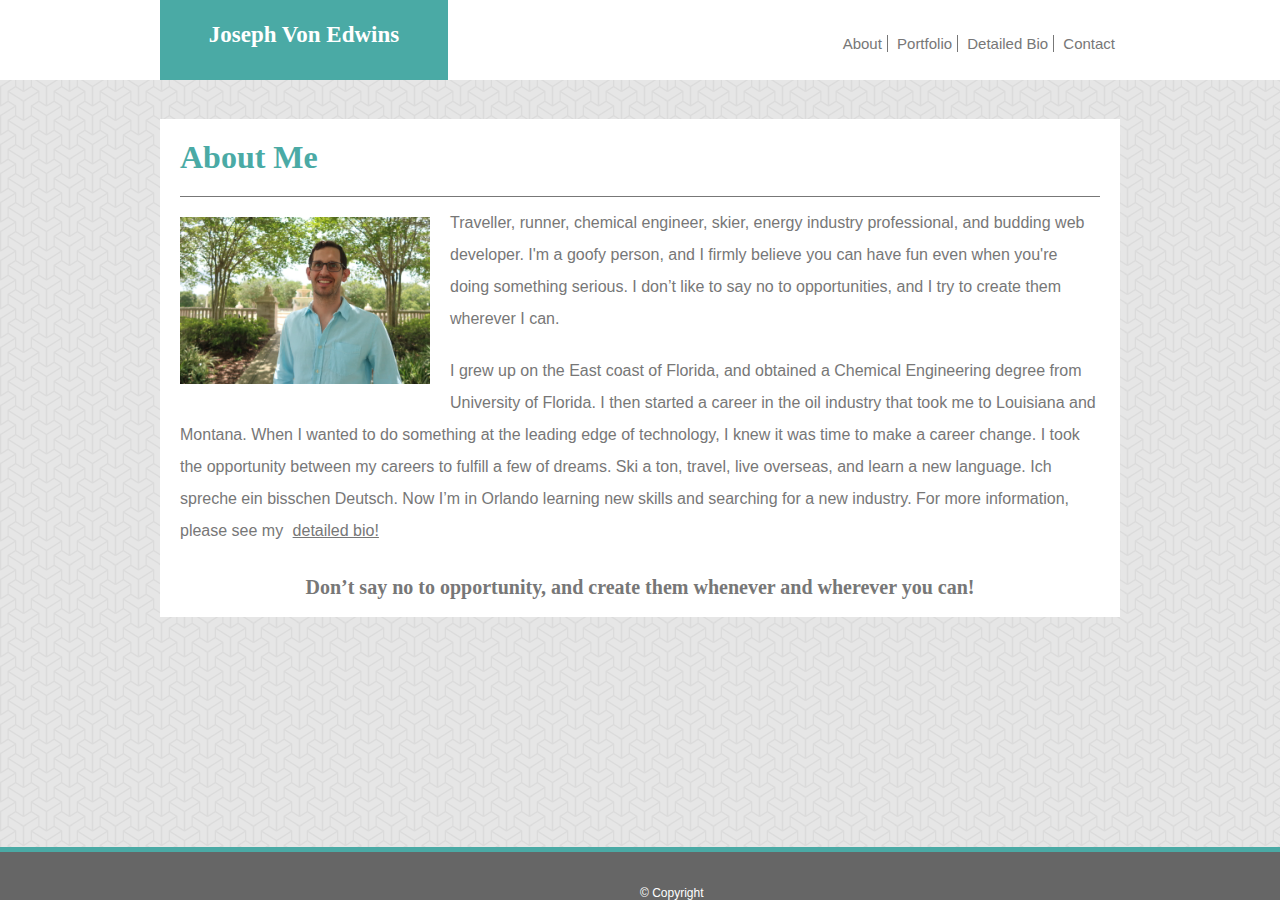
<file: index.html>
<!DOCTYPE>
<html lang="en-US">
    <head>

        <title>Joseph Von Edwins</title>
        <meta charset="UTF-8">

        <link rel="stlyesheet" type="text/css" href="assets/css/reset.css">
        <link rel="stylesheet" type="text/css" href="assets/css/style.css">

    </head>

    <body>

        <!--Header bar section, contains name and nav bar-->

        <div id="header-bar">
            <div id="center-header">

                <h1 id="header-name">Joseph Von Edwins</h1>

                <ul id="nav-links">
                    <li class="link-items link-border" onclick="location.href='index.html'">About</li>
                    <li class="link-items link-border" onclick="location.href='portfolio.html'">Portfolio</li>
                    <li class="link-items link-border" onclick="location.href='detailed_bio.html'">Detailed Bio</li>
                    <li class="link-items" onclick="location.href='contact.html';">Contact</li>
                </ul>

            </div>
        </div>

        <!--About Me Section-->

        <section>
            <h1 class="content-header">About Me</h1>

            <img id="profile-image" class="content" src="assets/images/Profile.JPG" alt="Picture of Joseph Von Edwins">

            <p class="content">Traveller, runner, chemical engineer, skier, energy industry professional, and budding web developer. I'm a goofy person, and I firmly believe you can have fun even when you're doing something serious. I don’t like to say no to opportunities, and I try to create them wherever I can.</p>

            <p class="content">I grew up on the East coast of Florida, and obtained a Chemical Engineering degree from University of Florida. I then started a career in the oil industry that took me to Louisiana and Montana. When I wanted to do something at the leading edge of technology, I knew it was time to make a career change. I took the opportunity between my careers to fulfill a few of dreams. Ski a ton, travel, live overseas, and learn a new language. Ich spreche ein bisschen Deutsch. Now I’m in Orlando learning new skills and searching for a new industry. For more information, please see my <a class="link-items" href="detailed_bio.html">detailed bio!</a></p>

            <h3 id="slogan" class="content">Don’t say no to opportunity, and create them whenever and wherever you can!</h3>

        </section>

        <!--Footer Section-->

        <footer>
            <div class="footdiv">&copy; Copyright</div>
        </footer>

    </body>

</html>
</file>
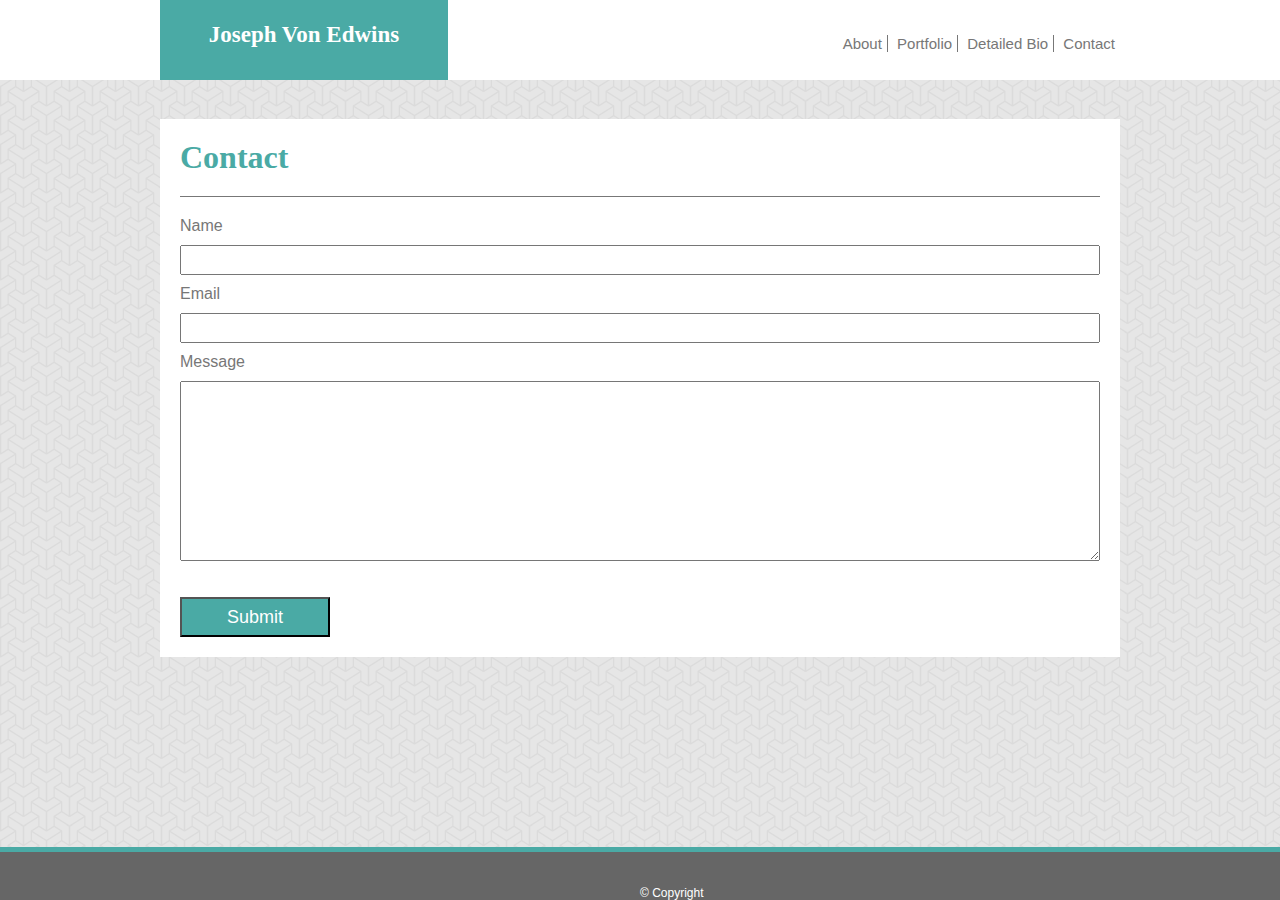
<file: contact.html>
<!DOCTYPE>
<html lang="en-US">
    <head>

        <title>Joseph Von Edwins</title>
        <meta charset="UTF-8">

        <link rel="stlyesheet" type="text/css" href="assets/css/reset.css">
        <link rel="stylesheet" type="text/css" href="assets/css/style.css">

    </head>

    <body>
        
        <!--Header bar section, contains name and nav bar-->

        <div id="header-bar">
            <div id="center-header">
    
                <h1 id="header-name">Joseph Von Edwins</h1>
    
                <ul id="nav-links">
                    <li class="link-items link-border" onclick="location.href='index.html'">About</li>
                    <li class="link-items link-border" onclick="location.href='portfolio.html'">Portfolio</li>
                    <li class="link-items link-border" onclick="location.href='detailed_bio.html'">Detailed Bio</li>
                    <li class="link-items" onclick="location.href='contact.html';">Contact</li>
                </ul>
    
            </div>
        </div>

        <!--Contact Section-->

        <section>
            <h1 class="content-header">Contact</h1>

            <form> <!--Where should the contact inpute be sent-->
                Name<br>
                <input type="text" name="fullname"><br>
                Email<br>
                <input type="text" contact-email="contact-email"> <br>
                Message<br>
                <textarea></textarea>
            </form>

            <button type="button">Submit</button>

        </section>
    

        <!--Footer Section-->
    
        <footer>
                <div class="footdiv">&copy; Copyright</div>
        </footer>

    </body>

</html>
</file>
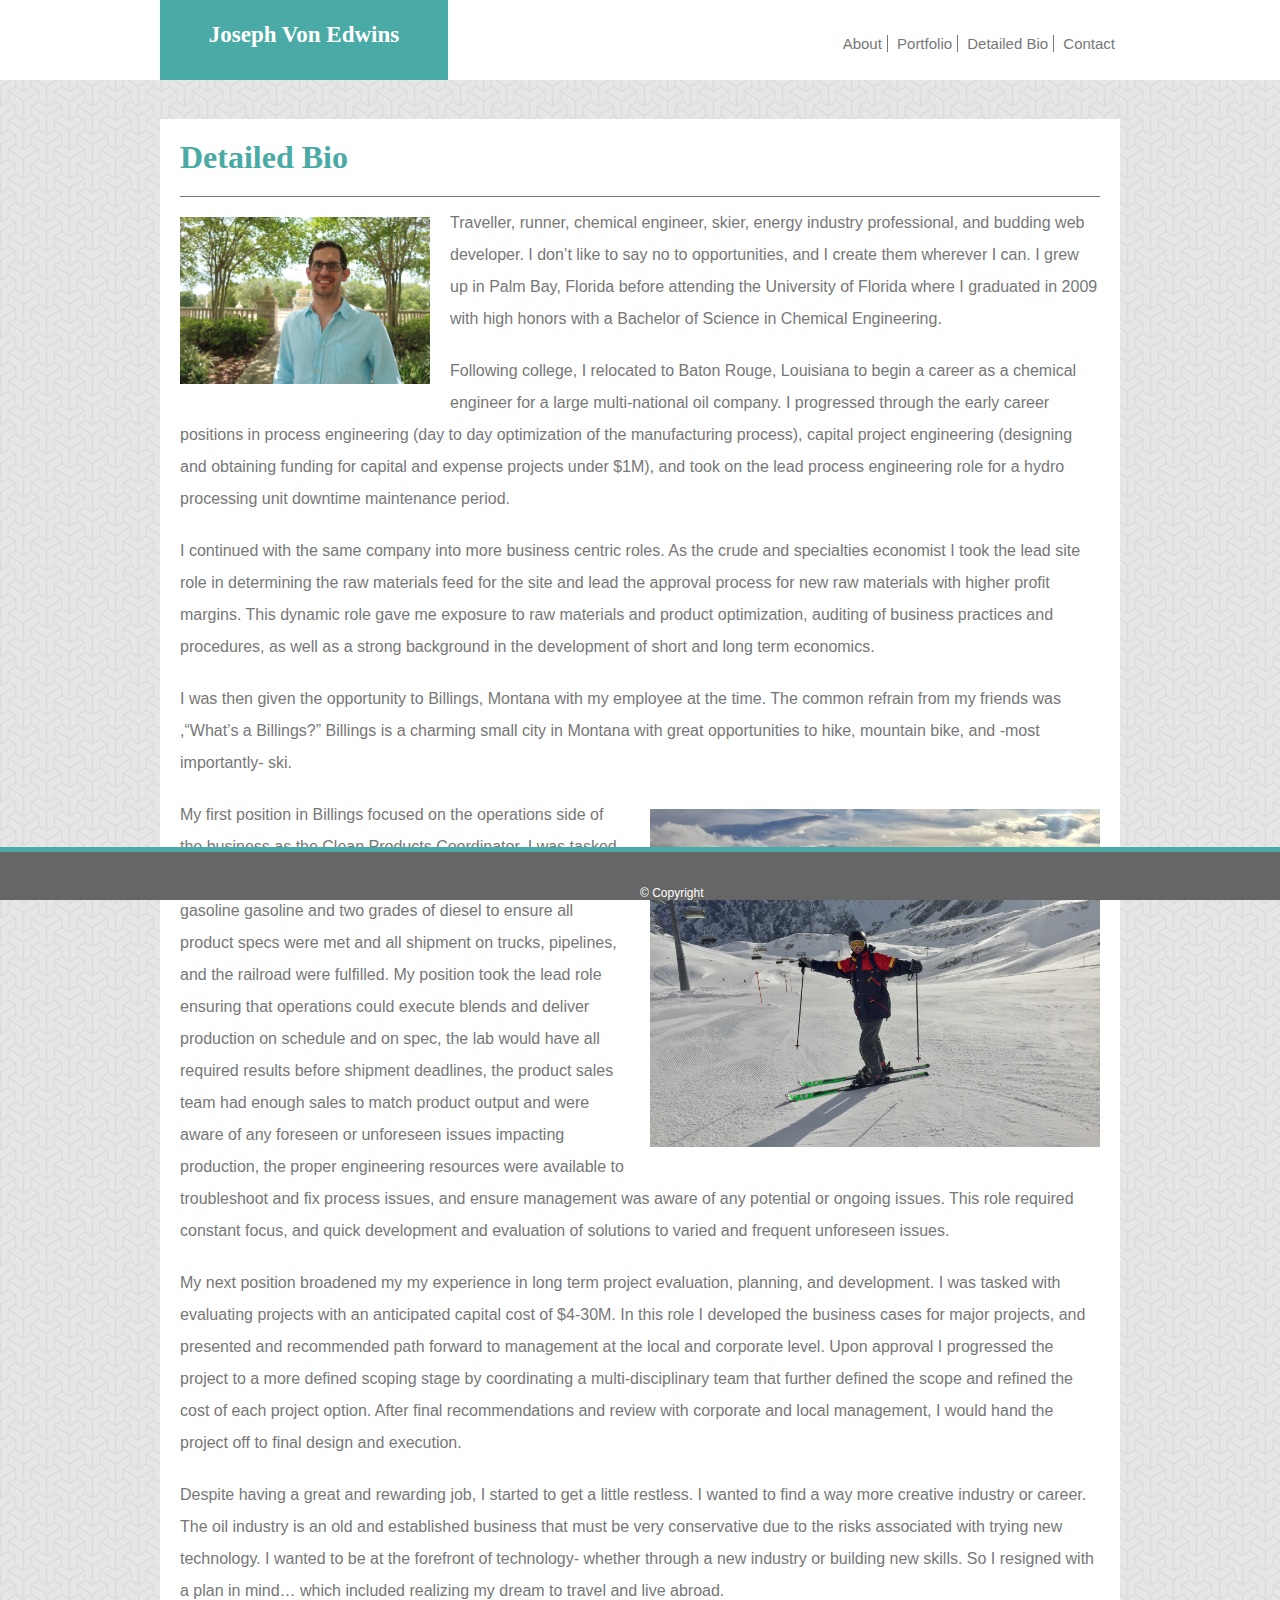
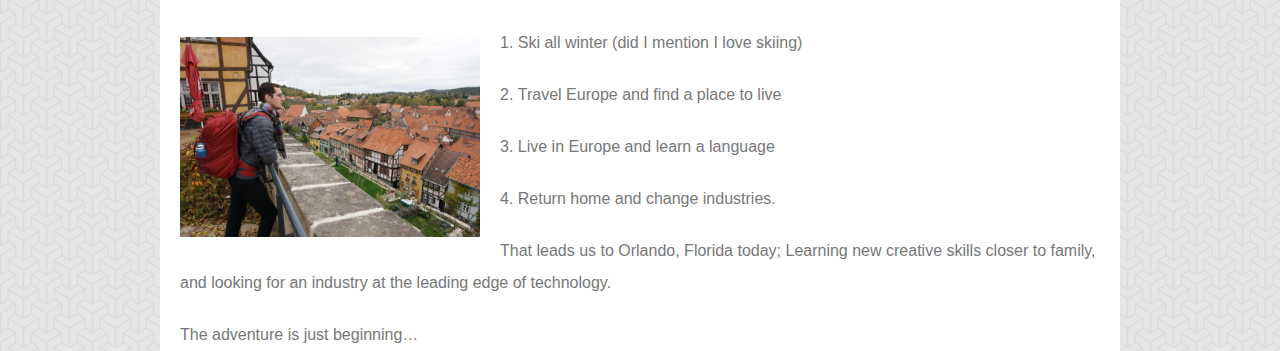
<file: detailed_bio.html>
<!DOCTYPE>
<html lang="en-US">
    <head>

        <title>Joseph Von Edwins</title>
        <meta charset="UTF-8">

        <link rel="stlyesheet" type="text/css" href="assets/css/reset.css">
        <link rel="stylesheet" type="text/css" href="assets/css/style.css">

    </head>

    <body>

        <!--Header bar section, contains name and nav bar-->

        <div id="header-bar">
            <div id="center-header">

                <h1 id="header-name">Joseph Von Edwins</h1>

                <ul id="nav-links">
                    <li class="link-items link-border" onclick="location.href='index.html'">About</li>
                    <li class="link-items link-border" onclick="location.href='portfolio.html'">Portfolio</li>
                    <li class="link-items link-border" onclick="location.href='detailed_bio.html'">Detailed Bio</li>
                    <li class="link-items" onclick="location.href='contact.html';">Contact</li>
                </ul>

            </div>
        </div>

        <!--About Me Section-->

        <section>
            <h1 class="content-header">Detailed Bio</h1>

            <img id="profile-image" class="content" src="assets/images/Profile.JPG" alt="Picture of Joseph Von Edwins">

            <p class="content">Traveller, runner, chemical engineer, skier, energy industry professional, and budding web developer. I don’t like to say no to opportunities, and I create them wherever I can. I grew up in Palm Bay, Florida before attending the University of Florida where I graduated in 2009 with high honors with a Bachelor of Science in Chemical Engineering.</p>

            <p class="content">Following college, I relocated to Baton Rouge, Louisiana to begin a career as a chemical engineer for a large multi-national oil company. I progressed through the early career positions in process engineering (day to day optimization of the manufacturing process), capital project engineering (designing and obtaining funding for capital and expense projects under $1M), and took on the lead process engineering role for a hydro processing unit downtime maintenance period.</p>

            <p class="content">I continued with the same company into more business centric roles. As the crude and specialties economist I took the lead site role in determining the raw materials feed for the site and lead the approval process for new raw materials with higher profit margins. This dynamic role gave me exposure to raw materials and product optimization, auditing of business practices and procedures, as well as a strong background in the development of short and long term economics.</p>

            <p class="content">I was then given the opportunity to Billings, Montana with my employee at the time. The common refrain from my friends was ,“What’s a Billings?” Billings is a charming small city in Montana with great opportunities to hike, mountain bike, and -most importantly- ski.</p>

            <img id="ski-image" class="content" src="assets/images/skiing.jpg">

            <p class="content">My first position in Billings focused on the operations side of the business as the Clean Products Coordinator. I was tasked with developing the schedule and recipes for five grades of gasoline gasoline and two grades of diesel to ensure all product specs were met and all shipment on trucks, pipelines, and the railroad were fulfilled. My position took the lead role ensuring that operations could execute blends and deliver production on schedule and on spec, the lab would have all required results before shipment deadlines, the product sales team had enough sales to match product output and were aware of any foreseen or unforeseen issues impacting production, the proper engineering resources were available to troubleshoot and fix process issues, and ensure management was aware of any potential or ongoing issues. This role required constant focus, and quick development and evaluation of solutions to varied and frequent unforeseen issues.</p>
        
            <p class="content">My next position broadened my my experience in long term project evaluation, planning, and development. I was tasked with evaluating projects with an anticipated capital cost of $4-30M. In this role I developed the business cases for major projects, and presented and recommended path forward to management at the local and corporate level. Upon approval I progressed the project to a more defined scoping stage by coordinating a multi-disciplinary team that further defined the scope and refined the cost of each project option. After final recommendations and review with corporate and local management, I would hand the project off to final design and execution.</p>

            <p class="content">Despite having a great and rewarding job, I started to get a little restless. I wanted to find a way more creative industry or career. The oil industry is an old and established business that must be very conservative due to the risks associated with trying new technology. I wanted to be at the forefront of technology- whether through a new industry or building new skills. So I resigned with a plan in mind… which included realizing my dream to travel and live abroad.</p>

            <img id="travel-image" class="content" src="assets/images/travel.jpg">

            <ol>
                <li class="content">Ski all winter (did I mention I love skiing)</li>
                <li class="content">Travel Europe and find a place to live</li>
                <li class="content">Live in Europe and learn a language</li>
                <li class="content">Return home and change industries.</li>
            </ol>

            <p class="content">That leads us to Orlando, Florida today; Learning new creative skills closer to family, and looking for an industry at the leading edge of technology.</p>

            <p class="content">The adventure is just beginning…</p>

        </section>

        <!--Footer Section-->

        <footer>
            <div class="footdiv">&copy; Copyright</div>
        </footer>

    </body>

</html>
</file>
<file: assets/css/style.css>
/*Main style sheet for portfolio */



/* set all fonts to those listed below */

* {
    font-family: 'Arial', 'Helvetica Neue', Helvetica, sans-serif;
}


/* Set headings to the fonts listed below */


h1, h2, h3, h4, h5, h6 {
    font-family: 'Georgia', Times, 'Times New Roman', serif;
}


/* add in the background pattern */

body {
    position: relative;
    background-image: url("../images/escheresque/escheresque.png");
}

/* style the header bar */

#header-bar {
    z-index: 2;
    position: fixed;
    top: 0;
    left: 0;
    width: 100%;
    background-color: #ffffff;
    height: 80px;
    padding: 0;
    margin: 0;
}

#center-header {
    width: 960px;
    height: auto;
    text-align: center;
    background-color: #ffffff;
    padding: 0;
    margin-top: 0;
    margin-left: auto;
    margin-right: auto;
}

#header-name {
    background-color: #4aaaa5;
    margin: 0;
    width: 30%;
    height: 36px;
    padding: 22px 0;
    font-size: 23px;
    float: left;
    color: #ffffff;
}

#nav-links{
    float: right;
    list-style-type: none;
    height: auto;
    padding: 20px 0;
    font-size: 15px;
}

.link-items {
    display: inline;
    color: #777777;
    padding: 0 5px;
    cursor: pointer;

}

.link-border{
    border-width: 0 1px 0 0;
    border-color: #777777;
    border-style: solid;
}


/*style the content sections*/

section{
    z-index: 0;
    position: relative;
    top: 96px;
    width: 960px;
    padding:0;
    margin: 23px auto 96px auto;
    background-color: #ffffff;
}


.content-header {
    color: #4aaaa5;
    margin: 20px 20px 10px 20px;
    padding: 20px 0;
    border-width: 0 0 1px 0;
    border-color: #777777;
    border-style: solid;
}

#profile-image {
    float: left;
    width: 250px;
    height: auto;
}

#slogan {
    width: 100%;
    text-align: center;
    padding-bottom: 10px;
    margin: 0;
    font-size: 20px;
}

.content{
    line-height: 2.0;
    margin: 10px 20px 20px 20px;
    color: #777777;
    padding: 0;
    list-style-position: inside;
}

#ski-image{
    float: right;
    width: 450px;
    height: auto;

}

#travel-image{
    float: left;
    width: 300px;
    height: auto;

}

.clickable-project {
    position: relative;
    display: inline-block;
    width: 270px;
    height: 180px;
    padding: 0;
    margin: 20px;
}

.project-banners{
    z-index: 1;
    position: absolute;
    bottom: 20px;
    text-align: center;
    margin: 0;
    width: 270px;
    height: 40px;
    background-color: #4aaaa5;
    color: #ffffff;
}

.project-image{
    position: absolute;
    z-index: 0;
}

form {
    color: #777777;
    padding: 10px 20px;
}

input{
    width: 920px;
    height: 30px;
    margin: 10px 0;
    font-size: 20px;
}

textarea {
    width: 920px;
    height: 180px;
    margin: 10px 0;
}

button{
    background-color: #4aaaa5;
    font-size: 18px;
    width: 150px;
    height: 40px;
    margin: 0 20px 20px 20px;
    color: #ffffff;

}


/* Styling Footer */



footer {
    z-index: 2;
    position: fixed;
    bottom: 0;
    left:0;
    width: 100%;
    height: 48px;
    text-align: center;
    background-color: #666666;
    color: #ffffff;
    border-width: 5px 0 0 0 ;
    border-color: #4aaaa5;
    border-style: solid;
    font-size: 12px;
    margin: 0;
    padding: 0;
}

.footdiv {
    position: absolute;
    bottom: 0;
    left: 50%;
}
</file>
